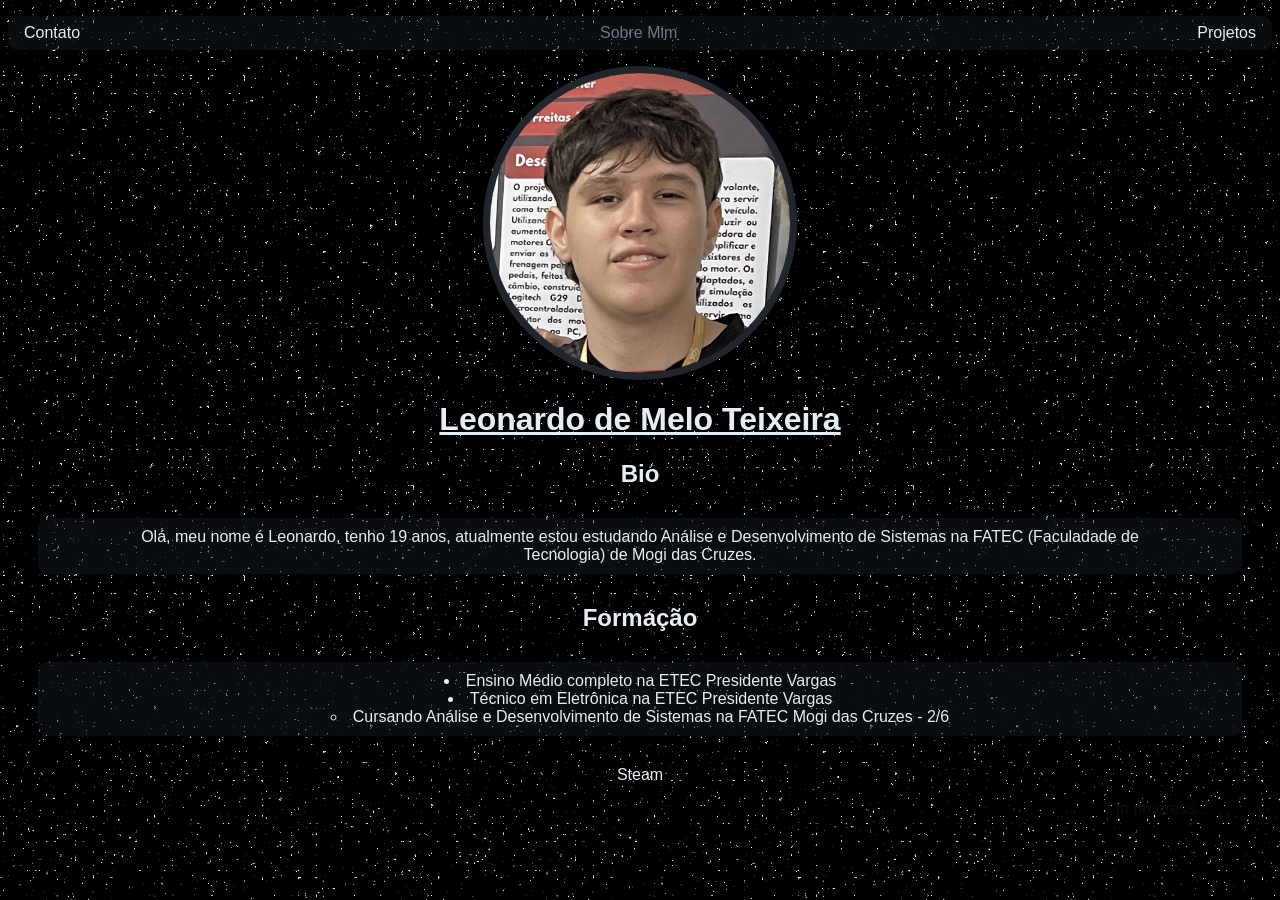
<file: index.html>
<!DOCTYPE html>
<html lang="pt-br">
<head>
    <meta charset="UTF-8">
    <meta name="viewport" content="width=device-width, initial-scale=1.0">
    <link rel="shortcut icon" href="./Sources/favicon.ico" type="image/x-icon">
    <link rel="stylesheet" href="index.css">
    <title>Sobre Mim</title>
</head>
<body>
    <header>
        <ul>
            <li><a href="./contato.html">Contato</a></li>
            <li><a class="paginaAtual" href="./index.html">Sobre Mim</a></li>
            <li><a href="./projetos.html">Projetos</a></li>
        </ul>
    </header>
    <div class="center">
        <img class="profilePicture" src="./Sources/LeonardoFace.jpg" alt="Leonardo Face">
    <h1>Leonardo de Melo Teixeira</h1>
    <h2>Bio</h2>
    <div class="bio">
    <p>Olá, meu nome é Leonardo, tenho 19 anos, atualmente estou estudando Análise e Desenvolvimento de Sistemas na FATEC (Faculadade de Tecnologia) de Mogi das Cruzes.</p>
    </div>
    <h2>Formação</h2>
    <ul class="formacao">
        <li class="terminado">Ensino Médio completo na ETEC Presidente Vargas</li>
        <li class="terminado">Técnico em Eletrônica na ETEC Presidente Vargas</li>
        <li class="progresso">Cursando Análise e Desenvolvimento de Sistemas na FATEC Mogi das Cruzes - 2/6</li>
    </ul>
    </div>
    <footer>
        <ul>
            <li><a href="https://steamcommunity.com/id/leonardoout/">Steam</a></li>
        </ul>
        <p class="warning">In progress...</p>
    </footer>
</body>
</html>
</file>
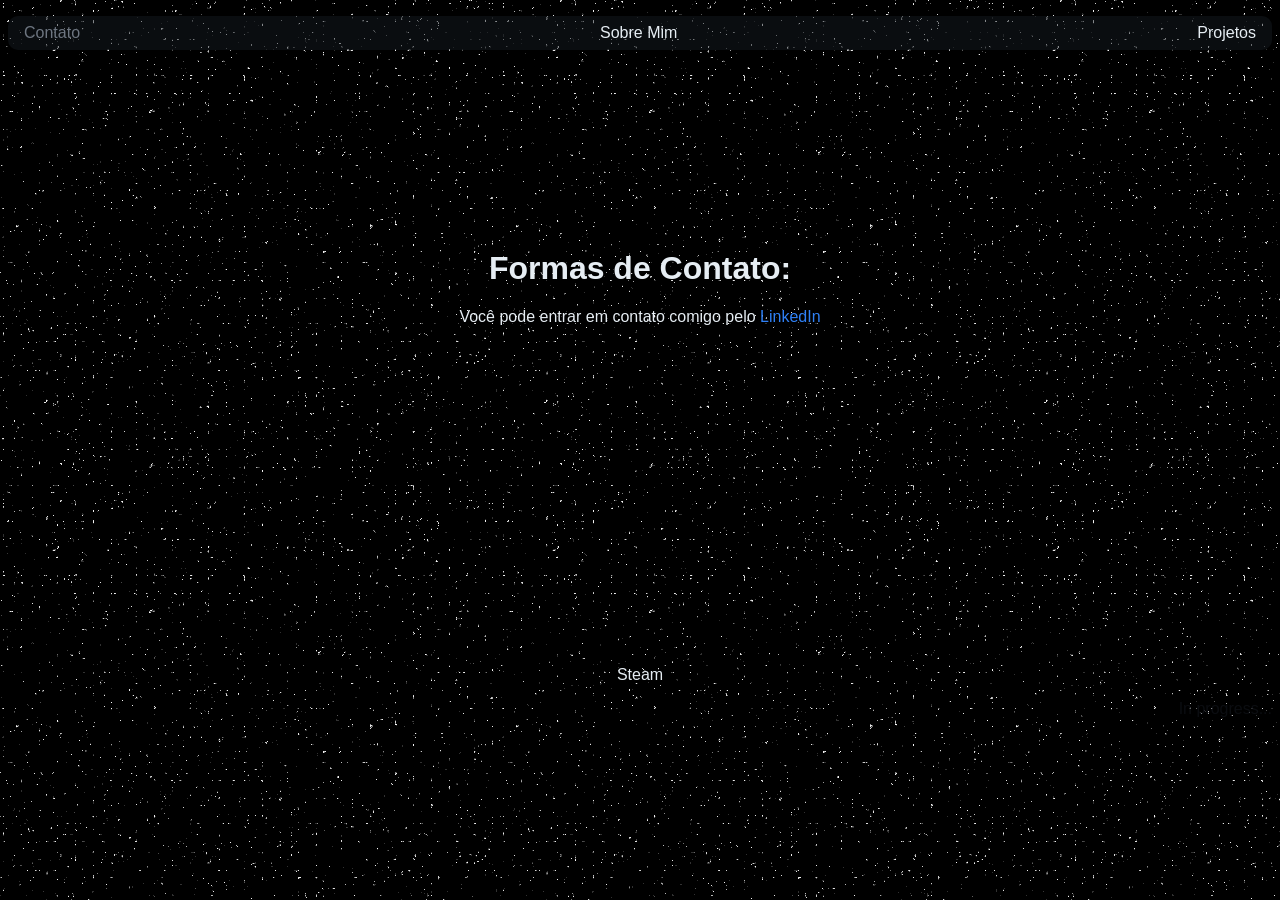
<file: contato.html>
<!DOCTYPE html>
<html lang="pt-br">
<head>
    <meta charset="UTF-8">
    <meta name="viewport" content="width=device-width, initial-scale=1.0">
    <link rel="shortcut icon" href="./Sources/favicon.ico" type="image/x-icon">
    <link rel="stylesheet" href="contato.css">
    <title>Contato</title>
</head>
<body>
    <header>
        <ul>
            <li><a class="paginaAtual" href="./contato.html">Contato</a></li>
            <li><a href="./index.html">Sobre Mim</a></li>
            <li><a href="./projetos.html">Projetos</a></li>
        </ul>
    </header>
    <div class="center">
    <h1>Formas de Contato:</h1>
    <p>Você pode entrar em contato comigo pelo <a href="https://www.linkedin.com/in/leonardo-de-melo-teixeira-25a71027b/?skipRedirect=true">LinkedIn</a></p>
    </div>
    <footer>
        <ul>
            <li><a href="https://steamcommunity.com/id/leonardoout/">Steam</a></li>
        </ul>
        <p class="warning">In progress...</p>
    </footer>
</body>
</html>
</file>
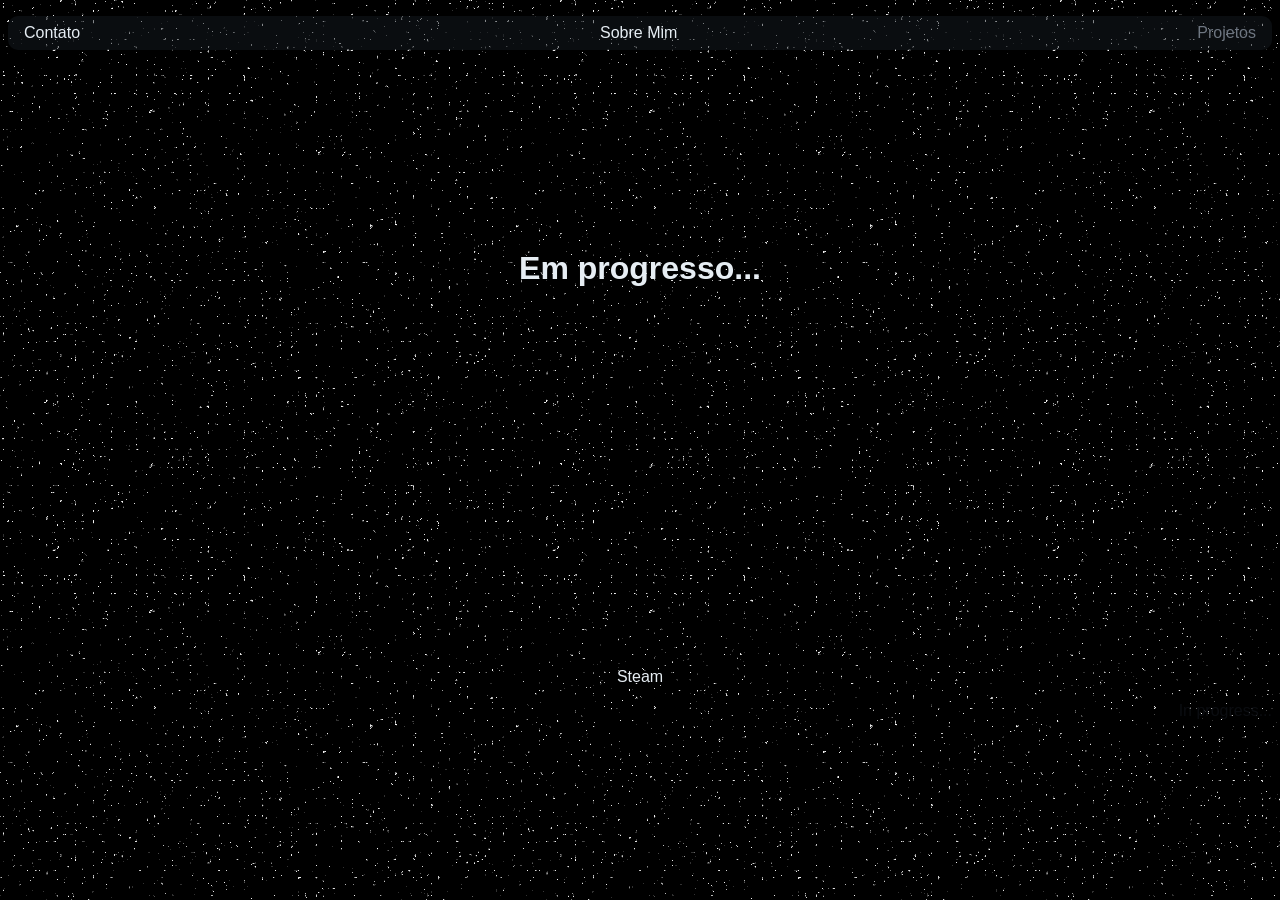
<file: projetos.html>
<!DOCTYPE html>
<html lang="pt-br">
<head>
    <meta charset="UTF-8">
    <meta name="viewport" content="width=device-width, initial-scale=1.0">
    <link rel="shortcut icon" href="./Sources/favicon.ico" type="image/x-icon">    
    <link rel="stylesheet" href="projetos.css">
    <title>Projetos</title>
</head>
<body>
    <header>
        <ul>
            <li><a href="./contato.html">Contato</a></li>
            <li><a href="./index.html">Sobre Mim</a></li>
            <li><a class="paginaAtual" href="./projetos.html">Projetos</a></li>
        </ul>
    </header>
    <div class="center">
        <h1>Em progresso...</h1>
    </div>
    <footer>
        <ul>
            <li><a href="https://steamcommunity.com/id/leonardoout/">Steam</a></li>
        </ul>
        <p class="warning">In progress...</p>
    </footer>
</body>
</html>
</file>
<file: index.css>
body{
    font-family: sans-serif;
    background-image: url(./Sources/susan-lu4esm-star-4773.gif);
    color: #E6EDF3;
}
header{
    background-color: #161b227e;
    border-radius: 10px;
}
header ul{
    display: flex;
    justify-content: space-between;
    padding: 0.5rem 1rem;
}
header li a.paginaAtual{
    color: #6E7681;
}
header li a.paginaAtual:hover{
    color: #8c96a4;
}
header li a{
    text-decoration: none;
    color: #E6EDF3;
}
header li a:hover {
    transition: .2s;
    color: #1F6FEB;
}
img.profilePicture{
    border-radius: 100%;
    border: 7px solid #21262D;
    display: block;
    margin: 0 auto;
    height: 300px;
    width: 300px;
}
li{
    list-style-type: none;
}
.center{
    text-align: center;
}
h1{
    text-decoration: underline;
}
.bio{
    background-color: #161b227e;
    padding: 10px;
    margin: 30px;
    border-radius: 10px;
    text-align: center;
}
p{
    width: 90%;
    margin: 0 auto;
}
ul.formacao{
    background-color: #161b227e;
    padding: 10px;
    margin: 30px;
    border-radius: 10px;
}
li.terminado{
    list-style-position: inside;
    list-style-type: disc;
}
li.progresso{
    list-style-position: inside;
    list-style-type: circle;
    margin: 0;
}
footer ul{
    display: flex;
    justify-content: center;
    margin-right: 40px; /* para alinhar com o centro do header */
}
footer li a{
    text-decoration: none;
    color: #E6EDF3;
}
footer li a:hover{
    transition: .2s;
    color: #1F6FEB;
}
footer p.warning{
    text-align: right;
    color: #161b227e;
}
</file>
<file: contato.css>
body{
    font-family: sans-serif;
    background-image: url(./Sources/susan-lu4esm-star-4773.gif);
    color: #E6EDF3;
}
header{
    background-color: #161b227e;
    border-radius: 10px;
}
header ul{
    display: flex;
    justify-content: space-between;
    padding: 0.5rem 1rem;
}
header li a.paginaAtual{
    color: #6E7681;
}
header li a.paginaAtual:hover{
    color: #8c96a4;
}
header li a{
    text-decoration: none;
    color: #E6EDF3;
}
header li a:hover {
    transition: .2s;
    color: #1F6FEB;
}
p a{
    text-decoration: none;
    color: #2F81F7;
}
p a:hover{
    transition: .3s;
    color: #1F6FEB;
}
li{
    list-style-type: none;
}
footer ul{
    display: flex;
    justify-content: center;
    align-items: flex-end;
    height: 38vh;
    margin-right: 40px; /* para alinhar com o centro do header */
}
footer li a{
    text-decoration: none;
    color: #E6EDF3;
}
footer li a:hover{
    transition: .2s;
    color: #1F6FEB;
}
footer p.warning{
    text-align: right;
    color: #161b227e;
}
.center{
    margin-top: 200px;
    text-align: center;
}
</file>
<file: projetos.css>
body{
    font-family: sans-serif;
    background-image: url(./Sources/susan-lu4esm-star-4773.gif);
    color: #E6EDF3;
}
header{
    background-color: #161b227e;
    border-radius: 10px;
}
header ul{
    display: flex;
    justify-content: space-between;
    padding: 0.5rem 1rem;
}
li{
    list-style-type: none;
}
header li a.paginaAtual{
    color: #6E7681;
}
header li a.paginaAtual:hover{
    color: #8c96a4;
}
header li a{
    text-decoration: none;
    color: #E6EDF3;
}
header li a:hover {
    transition: .2s;
    color: #1F6FEB;
}
footer ul{
    display: flex;
    justify-content: center;
    align-items: flex-end;
    height: 42vh;
    margin-right: 40px; /* para alinhar com o centro do header */
}
footer li a{
    text-decoration: none;
    color: #E6EDF3;
}
footer li a:hover{
    transition: .2s;
    color: #1F6FEB;
}
footer p.warning{
    text-align: right;
    color: #161b227e;
}
.center{
    margin-top: 200px;
    text-align: center;
}
</file>
